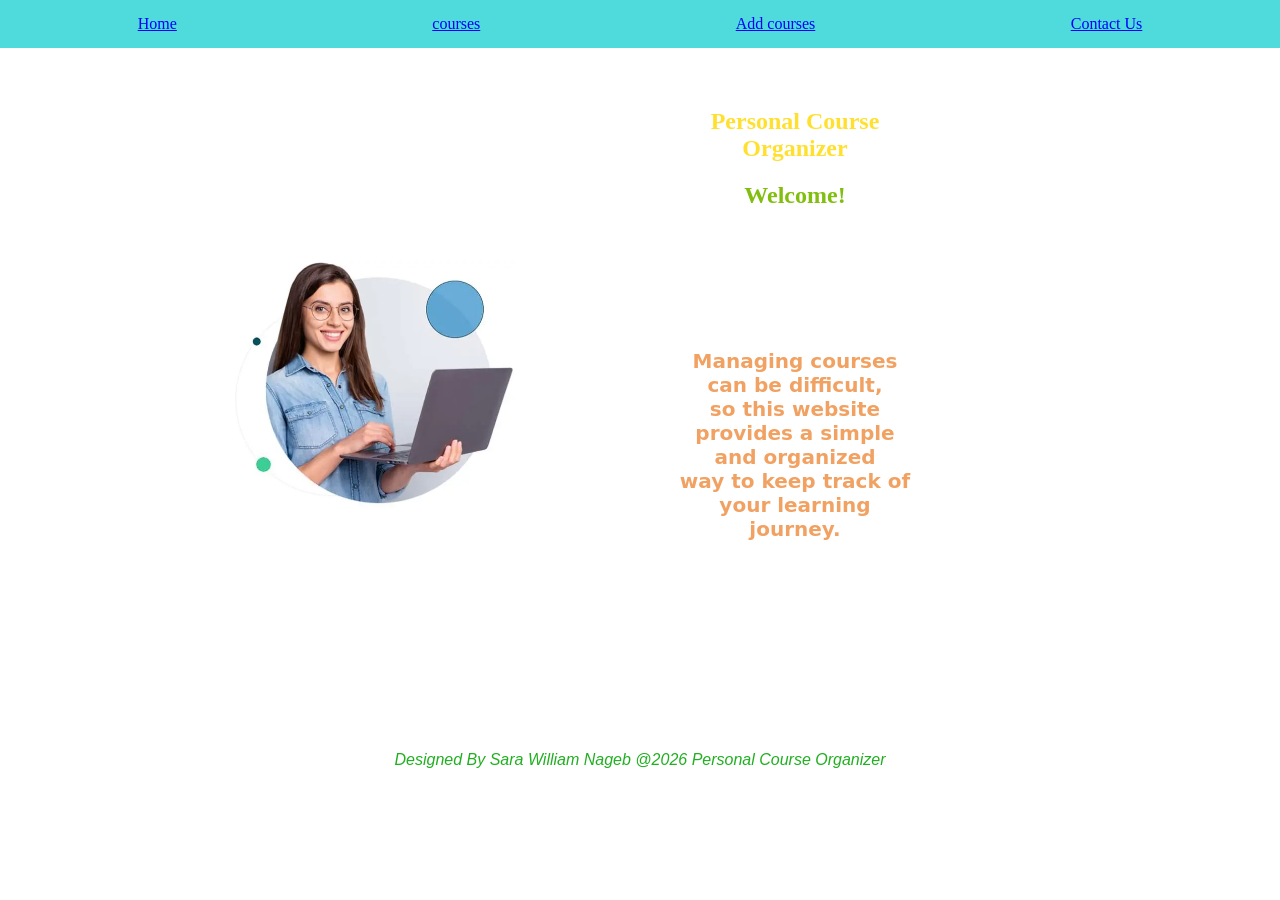
<file: index.html>
<!DOCTYPE html>
<html>
    <head>
        <meta charset="UTF-8">
        <meta name="viewport" content="width=device-width , initial-scale=1.0">
        <link rel="stylesheet" href="style.css">
        <title>Personal Course Organizer</title>
    </head>
    <body clas="oo">
        
        <header>
        <nav>
            
               <a  class="link" href="index.html">Home</a>
                <a class="link" href="Courses.html">courses</a>
             <a class="link" href="Add courses.html">Add courses</a>
             <a  class="link" href="Contact us .html">Contact Us</a>
            
        </nav>
        <section class="hero">
    <div class="hero-content">
        
        <img src="OIP.webp" class="hero-img">

        <div class="hero-text">
            <h1 class="qq">Personal Course Organizer</h1>

            <h2 class="yy">Welcome!</h2>

            <h2 class="xx">
                Managing courses can be difficult, 
                <br>
                so this website provides a simple and organized 
                <br>
                way to keep track of your learning journey.
            </h2>
        </div>

    </div>
</section>

        <footer>
            Designed By Sara William  Nageb @2026 Personal Course Organizer
        </footer>

    </body>
</html>
</file>
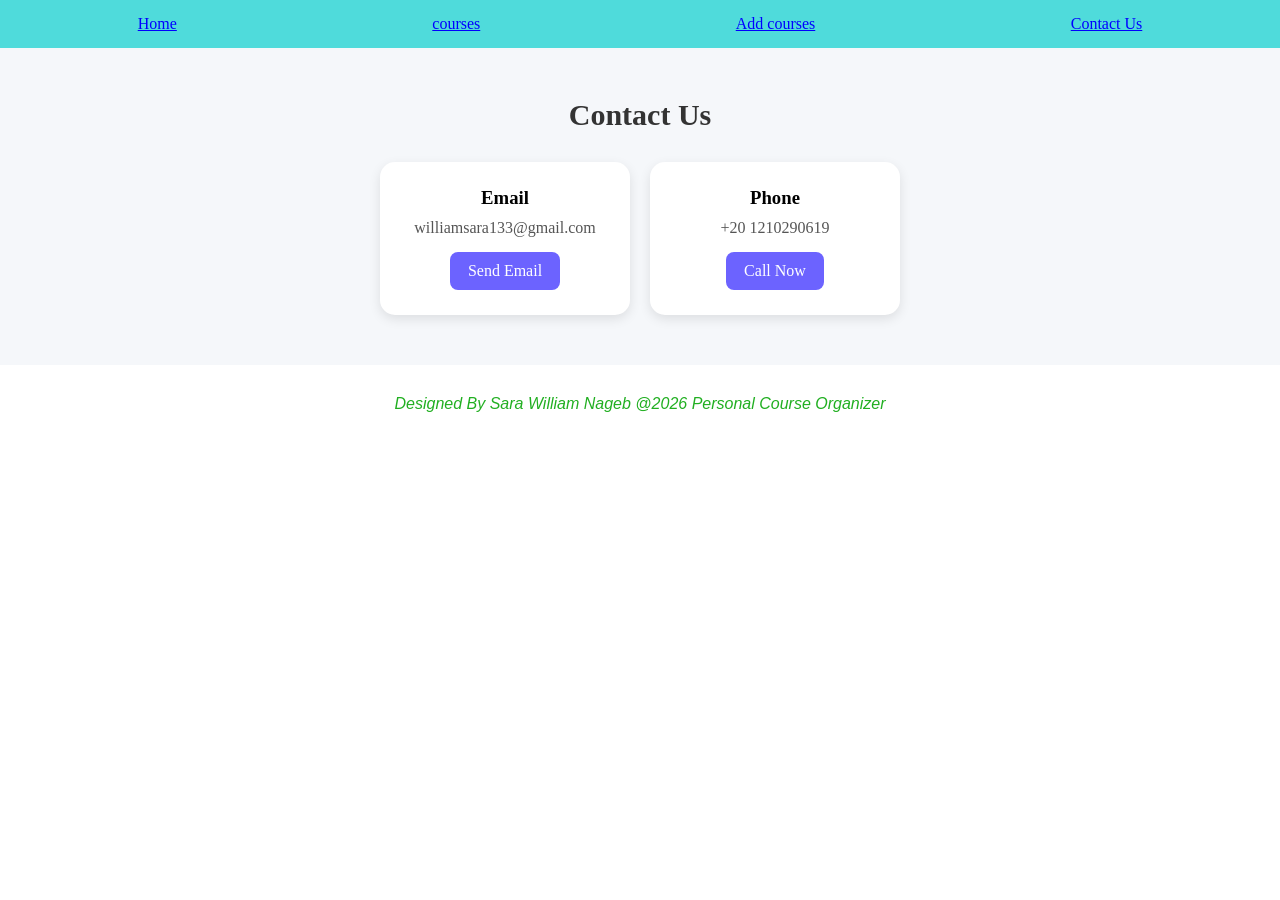
<file: Contact us .html>
<!DOCTYPE html>
<html>
    <head>
        <meta charset="UTF-8">
        <meta name="viewport" content="width=device-width , initial-scale=1.0">
        <link rel="stylesheet" href="style.css">
        <title>Personal Course Organizer</title>
    </head>
    <body >
        <header>
        <nav>
              <a  class="link" href="index.html">Home</a>
                <a class="link" href="Courses.html">courses</a>
             <a class="link" href="Add courses.html">Add courses</a>
             <a  class="link" href="Contact us .html">Contact Us</a>
        </nav>
        </header>
      <div>
        <main>
                <section class="contact">
  <h2>Contact Us</h2>

  <div class="contact-container">

    <div class="contact-card">
      <h3>Email</h3>
      <p>williamsara133@gmail.com</p>
      <a href="mailto:williamsara133@gmail.com">Send Email</a>
    </div>
    <div class="contact-card">
      <h3>Phone</h3>
      <p>+20 1210290619</p>
      <a href="tel:+201210290619">Call Now</a>
    </div>

  </div>
</section>
 
</div>
        </main>


         <footer>
            Designed By Sara William Nageb @2026 Personal Course Organizer
        </footer>

    </body>
</html>
</file>
<file: style.css>
*{
    padding: 0;
    margin: 0;
    box-sizing: border-box;
}

body.oo {
    margin: 0;
    padding: 0;
    min-height: 100vh;
    display: flex;
    flex-direction: column;
    overflow-x: hidden;
}

nav{
    background-color: rgb(79, 219, 219);
    text-align:center;
    flex-direction: row;
    display: flex;
    justify-content: space-around;
    padding:  15px 10px;
    width: 100%;
    

}
nav .link{
    color: blue;

}
nav .link:hover{
    color: yellow;

}
nav .link:visited{
    color:rgb(247, 46, 46);
}
.qq{
    color: rgb(255, 224, 47);
    text-align: center;
    padding: 10px;
    width: 250px;
    margin: 0 auto;
    display: block;

}
.yy{
    font-family: 'Times New Roman', Times, serif;
    color:rgb(129, 190, 16);
    text-align: center;
    padding: 10px;
    font-size: x-large;
    font-weight: 200px;
}

.xx{
    text-align:center;
    margin: auto;
    padding: 130px;
    color:rgb(241, 162, 98);
    font-size: 20px;
    font-weight: 25px;
    font-family:system-ui, -apple-system, BlinkMacSystemFont, 'Segoe UI', Roboto, Oxygen, Ubuntu, Cantarell, 'Open Sans', 'Helvetica Neue', sans-serif;
}
footer{
    color: rgb(33, 175, 33);
    font-size: medium;
    font-style: oblique;
    font-family: 'Franklin Gothic Medium', 'Arial Narrow', Arial, sans-serif;
    padding: 30px;
    width: 100%;
    text-align: center;
}
table{
    text-align:center;
    margin: auto;
    justify-content: center;
    align-items: center;


}
td , th{
    color: rgb(240, 57, 158);
    border: 8px solid rgb(230, 227, 220);
    background-color: rgba(203, 211, 211, 0.664);
} 
thead,tbody {
    padding: 5px;
    background-color: beige;
}
.form{
    text-align: left;
    justify-content: center;
    align-items: center;
    background-color: rgb(169, 222, 238);
    padding: 25px;
    height: 430px;
    width: 300px;
    border: solid 3px rgb(214, 115, 115);
    margin: auto;
    border-radius: 15px;
}
.label{
    color: rgb(88, 88, 223);
    font-size: medium;
    font-style:unset;
    text-align: center;
    align-items: center;
}
input{
    border-radius: 7px;
    height: 40px;
    width: 180px;
    background-color: antiquewhite;
}
.contact {
  padding: 50px 20px;
  text-align: center;
  background-color: #f5f7fa;
}

.contact h2 {
  font-size: 30px;
  margin-bottom: 30px;
  color: #333;
}

.contact-container {
  display: flex;
  justify-content: center;
  gap: 20px;
  flex-wrap: wrap;
}

.contact-card {
  background: white;
  padding: 25px;
  width: 250px;
  border-radius: 15px;
  box-shadow: 0 4px 12px rgba(0,0,0,0.1);
  transition: 0.3s;
}

.contact-card:hover {
  transform: translateY(-5px);
}

.contact-card h3 {
  margin-bottom: 10px;
}

.contact-card p {
  margin-bottom: 15px;
  color: #555;
}

.contact-card a {
  text-decoration: none;
  background: #6c63ff;
  color: white;
  padding: 10px 18px;
  border-radius: 8px;
  display: inline-block;
  transition: 0.3s;
}

.contact-card a:hover {
  background: #4b47c4;
}
.hero-content {
    display: flex;
    align-items: center;
    justify-content: center;
    gap: 30px;
    padding: 50px;
}

.hero-img {
    width: 280px;
}

.hero-text {
    max-width: 500px;
}
@media (max-width: 768px) {
    .hero-content {
        flex-direction: column; 
        text-align: center;
    }

    .hero-img {
        width: 200px;
    }
     nav{
        flex-wrap: wrap;
        gap: 10px;
    }

}
@media (max-width: 400px) {
    .hero-img {
        width: 150px;
    }

    .xx {
        padding: 20px;
        font-size: 16px;
    }
     .qq {
        width: 180px;
        font-size: 18px;
    }
     nav{
        flex-wrap: wrap;
        gap: 8px;
        padding: 10px;
     }
</file>
